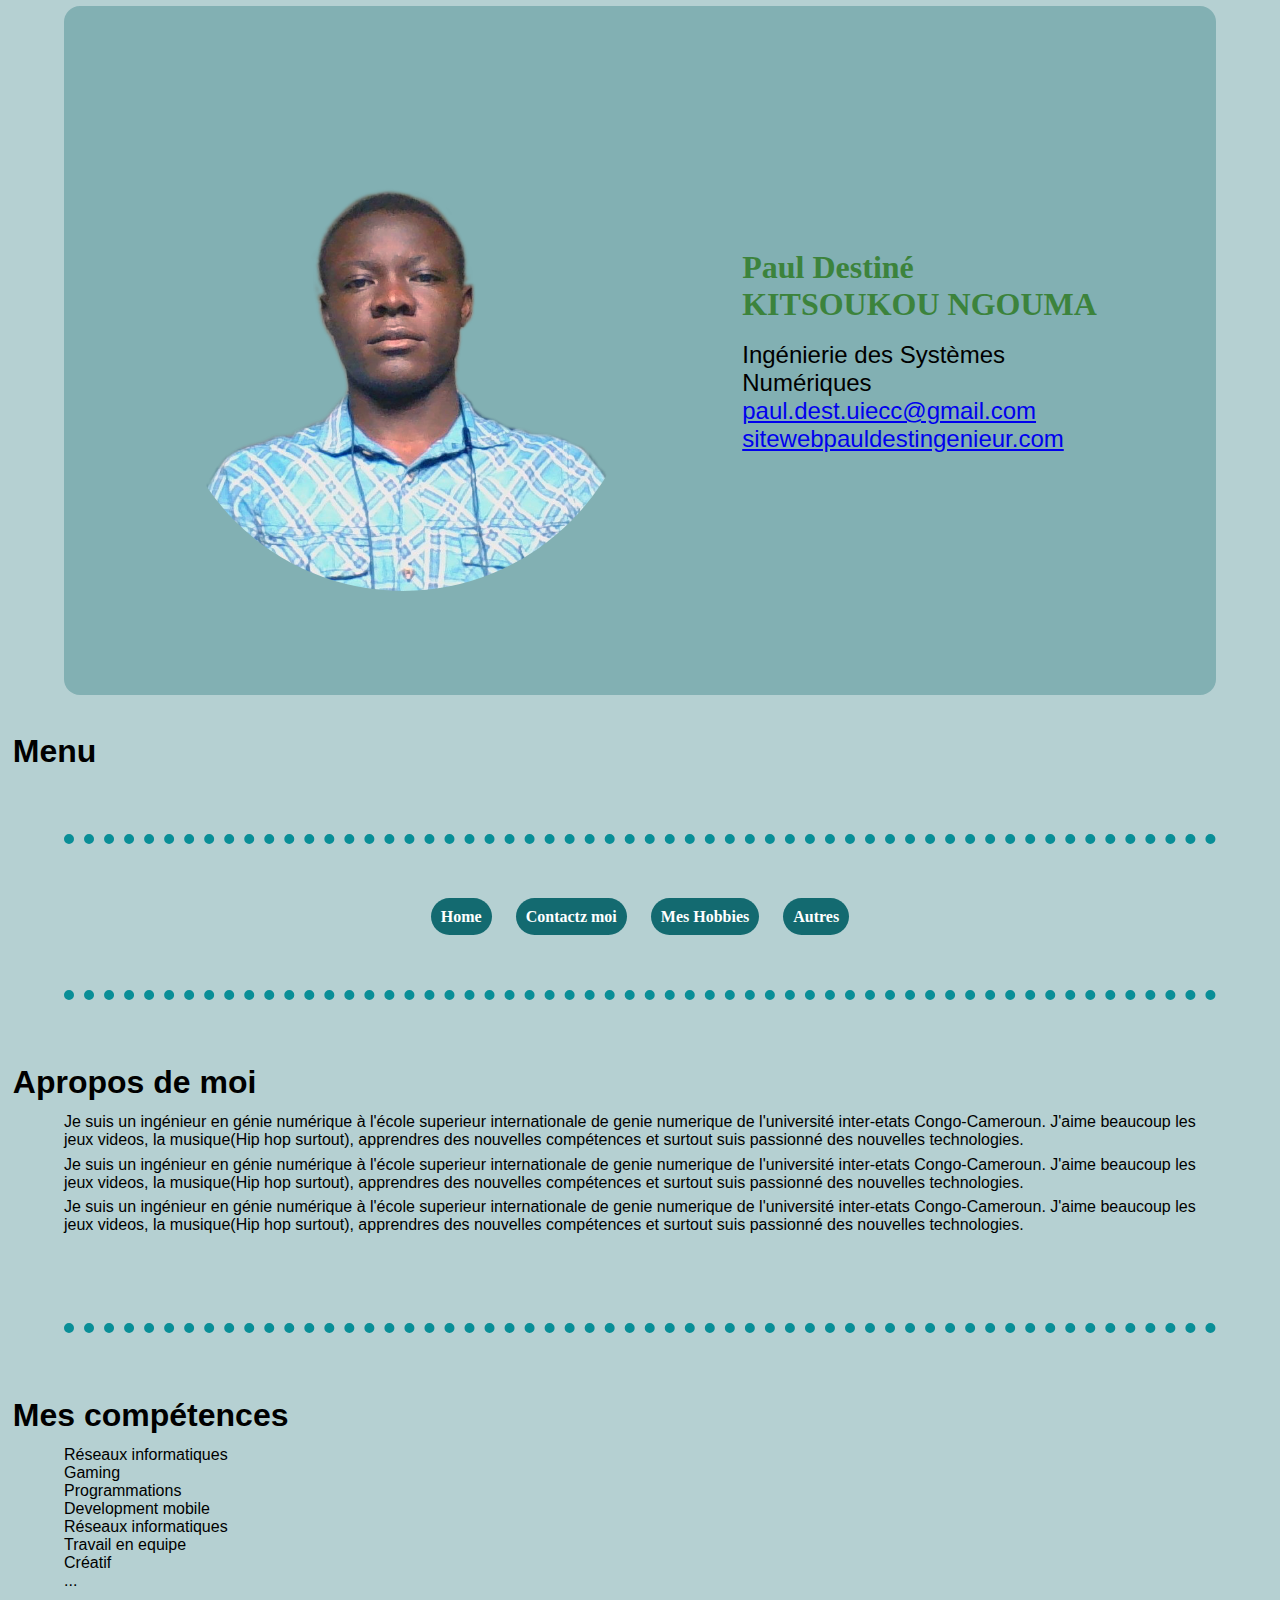
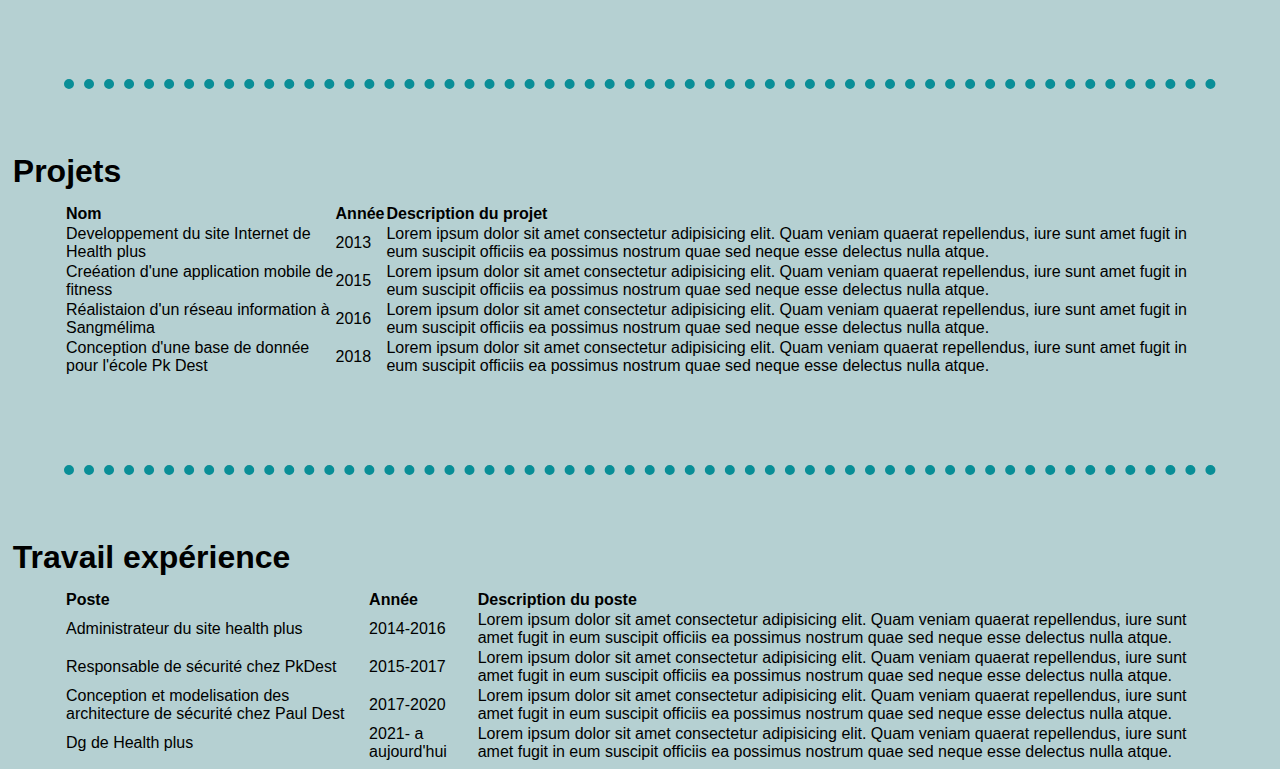
<file: index.html>
<!DOCTYPE html>
<html lang="en">
<head>
    <meta charset="UTF-8">
    <meta http-equiv="X-UA-Compatible" content="IE=edge">
    <link rel="stylesheet" href="./css/style.css">
    <link rel="shortcut icon" href="https://emojipedia-us.s3.dualstack.us-west-1.amazonaws.com/thumbs/120/samsung/349/flag-congo-brazzaville_1f1e8-1f1ec.png" type="image/x-icon">
    <meta name="viewport" content="width=device-width, initial-scale=1.0">
    <title>My online cv</title>
</head>
<body>
    <table class="table" cellspacing="100">
        <tr>
            <td><img src="./images/myimage.png" alt="" srcset=""></td>
            <td>
                <div>
                    <span>
                        <h1 class="nom">Paul Destiné</h1>
                        <h1 class="nom">KITSOUKOU NGOUMA</h1>
                        <br>
                        <p class="infos">Ingénierie des Systèmes Numériques </p>
                    </span>
                    <span>
                        <p class="infos"><a href="mailto:paul.dest.uiecc@gmail.com">paul.dest.uiecc@gmail.com</a></p>
                        <a href="#"><p class="infos">sitewebpauldestingenieur.com</p></a>
                    </span>
                </div>
            </td>
        </tr>
    </table>
    <br>

    <h1 class="mestitre">Menu</h1>
    <hr>
    <div class="menu">
        <a href="index.html" class="link">Home</a>
        <a href="contact.html" class="link">Contactz moi</a>
        <a href="hobbies.html" class="link">Mes Hobbies</a>
        <a href="#" class="link">Autres</a>
    </div>
    <hr>
    <h1 class="mestitre">Apropos de moi</h1>

    <p class="mesparagraphe">
        Je suis un ingénieur en génie numérique à l'école superieur internationale de genie numerique de l'université inter-etats Congo-Cameroun. 
        J'aime beaucoup les jeux videos, la musique(Hip hop surtout), apprendres des nouvelles compétences et surtout suis passionné des nouvelles technologies.
    </p>

    <p class="mesparagraphe">
        Je suis un ingénieur en génie numérique à l'école superieur internationale de genie numerique de l'université inter-etats Congo-Cameroun. 
        J'aime beaucoup les jeux videos, la musique(Hip hop surtout), apprendres des nouvelles compétences et surtout suis passionné des nouvelles technologies.
    </p>

    <p class="mesparagraphe">
        Je suis un ingénieur en génie numérique à l'école superieur internationale de genie numerique de l'université inter-etats Congo-Cameroun. 
        J'aime beaucoup les jeux videos, la musique(Hip hop surtout), apprendres des nouvelles compétences et surtout suis passionné des nouvelles technologies.
    </p>
    <br>


    <hr>
    <h1 class="mestitre">Mes compétences</h1>

    <ul>
        <li>Réseaux informatiques</li>
        <li>Gaming</li>
        <li>Programmations</li>
        <li>Development mobile</li>
        <li>Réseaux informatiques</li>
        <li>Travail en equipe</li>
        <li>Créatif</li>
        <li>...</li>
    </ul>
    <br>

    
    <hr>
    <h1 class="mestitre">Projets</h1>

    <table>
        <thead>
            <tr>
                <td>Nom</td>
                <td>Année</td>
                <td>Description du projet</td>
            </tr>
        </thead>

        <tbody>
            <tr>
                <td>Developpement du site Internet de Health plus</td>
                <td>2013</td>
                <td>Lorem ipsum dolor sit amet consectetur adipisicing elit. Quam veniam quaerat repellendus, iure sunt amet fugit in eum suscipit officiis ea possimus nostrum quae sed neque esse delectus nulla atque.</td>
            </tr>
            <tr>
                <td>Creéation d'une application mobile de fitness</td>
                <td>2015</td>
                <td>Lorem ipsum dolor sit amet consectetur adipisicing elit. Quam veniam quaerat repellendus, iure sunt amet fugit in eum suscipit officiis ea possimus nostrum quae sed neque esse delectus nulla atque.</td>
            </tr>

            <tr>
                <td>Réalistaion d'un réseau information à Sangmélima</td>
                <td>2016</td>
                <td>Lorem ipsum dolor sit amet consectetur adipisicing elit. Quam veniam quaerat repellendus, iure sunt amet fugit in eum suscipit officiis ea possimus nostrum quae sed neque esse delectus nulla atque.</td>
            </tr>

            <tr>
                <td>Conception d'une base de donnée pour l'école Pk Dest </td>
                <td>2018</td>
                <td>Lorem ipsum dolor sit amet consectetur adipisicing elit. Quam veniam quaerat repellendus, iure sunt amet fugit in eum suscipit officiis ea possimus nostrum quae sed neque esse delectus nulla atque.</td>
            </tr>
        </tbody>
    </table>
    <br>


    <hr>
    <h1 class="mestitre">Travail expérience</h1>

    <table>
        <thead>
            <tr>
                <td>Poste</td>
                <td>Année</td>
                <td>Description du poste</td>
            </tr>
        </thead>

        <tbody>
            <tr>
                <td>Administrateur du site health plus</td>
                <td>2014-2016</td>
                <td>Lorem ipsum dolor sit amet consectetur adipisicing elit. Quam veniam quaerat repellendus, iure sunt amet fugit in eum suscipit officiis ea possimus nostrum quae sed neque esse delectus nulla atque.</td>
            </tr>

            <tr>
                <td>Responsable de sécurité chez PkDest</td>
                <td>2015-2017</td>
                <td>Lorem ipsum dolor sit amet consectetur adipisicing elit. Quam veniam quaerat repellendus, iure sunt amet fugit in eum suscipit officiis ea possimus nostrum quae sed neque esse delectus nulla atque.</td>
            </tr>

            <tr>
                <td>Conception et modelisation des architecture de sécurité chez Paul Dest</td>
                <td>2017-2020</td>
                <td>Lorem ipsum dolor sit amet consectetur adipisicing elit. Quam veniam quaerat repellendus, iure sunt amet fugit in eum suscipit officiis ea possimus nostrum quae sed neque esse delectus nulla atque.</td>
            </tr>

            <tr>
                <td>Dg de Health plus  </td>
                <td>2021- a aujourd'hui</td>
                <td>Lorem ipsum dolor sit amet consectetur adipisicing elit. Quam veniam quaerat repellendus, iure sunt amet fugit in eum suscipit officiis ea possimus nostrum quae sed neque esse delectus nulla atque.</td>
            </tr>
        </tbody>
    </table>

    
    

    
</body>
</html>
</file>
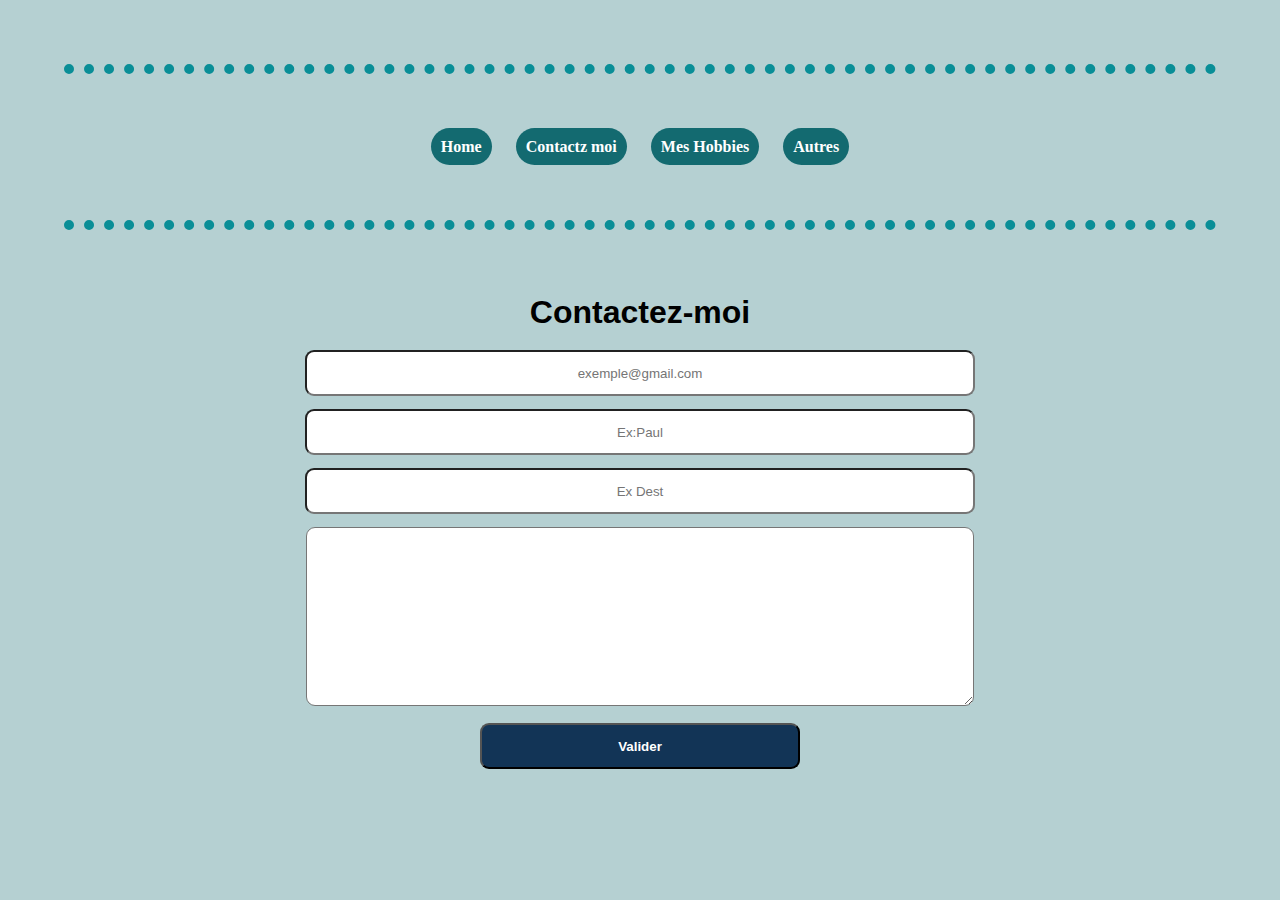
<file: contact.html>
<!DOCTYPE html>
<html lang="en">
<head>
    <meta http-equiv="X-UA-Compatible" content="IE=edge">
    <link rel="stylesheet" href="./css/style.css">
    <link rel="shortcut icon" href="https://emojipedia-us.s3.dualstack.us-west-1.amazonaws.com/thumbs/120/samsung/349/flag-congo-brazzaville_1f1e8-1f1ec.png" type="image/x-icon">
    <meta name="viewport" content="width=device-width, initial-scale=1.0">
    <title>Contact</title>
</head>
<body class="contact">

    <h1 class="mestitre"></h1>
    <hr>
    <div class="menu">
        <a href="index.html" class="link">Home</a>
        <a href="contact.html" class="link">Contactz moi</a>
        <a href="hobbies.html" class="link">Mes Hobbies</a>
        <a href="#" class="link">Autres</a>
       
    </div>
    <hr>

    <h1 class="mestitre">Contactez-moi</h1>

    <form action="" method="mailto:paul.dest.uiecc@gmail.com">
        <input class="input" type="email" name="email" id="" placeholder="exemple@gmail.com"><br>
        <input class="input"  type="email" name="nom" id="" placeholder="Ex:Paul"><br>
        <input class="input"  type="email" name="prenom" id="" placeholder="Ex Dest"><br>
        <textarea class="input"  name="message" id="" cols="30" rows="10">
        </textarea><br>
        <input  class="input btn" type="submit" value="Valider">
    </form>
    
</body>
</html>
</file>
<file: css/style.css>
*{
    margin: 0px;
    padding: 0px;
}

body {
    background-color:  rgba(19, 106, 112, 0.315);;
}

.table{
    background-color: rgba(19, 106, 112, 0.315);
    border-radius: 1em;
}

hr{
    margin: 5%;
    border-style: none;
    border-top-style: dotted;
    border-color:  rgb(9, 142, 151);;
    border-width: 10px;
    width: 90%;
}

img{
    border-radius: 50%;
    width: 100%;
}

.nom{
    
    font-family: 'Verdana';
    color: rgb(60, 131, 60);

}

.infos{
    font-size: 1.5em;
}

.mestitre{
    font-family: 'Segoe UI', Tahoma, Geneva, Verdana, sans-serif;
    font: size 1em;
    margin: 1%;
}

.mesparagraphe , ul, ol, table {
    width: 90%;
    margin: 0.5% 5%;
    font-family: 'Gill Sans', 'Gill Sans MT', Calibri, 'Trebuchet MS', sans-serif;
}

ul{
    list-style-type: none;
}

thead{
  font-weight: bold;  
}

tr{
    border-bottom: 2px solid #ccc;
}
.menu{
    text-align: center;
}

.menu a{
    margin: 10px;
    text-decoration: none;
    padding:10px;
    color: #fff;
    background-color: rgb(19, 106, 112);
    border-radius: 2em;
    font-weight: bold;
}

.menu a:hover{
    background-color: rgba(22, 70, 73, 0.623);
    border-radius: 2em;
}

.contact, .hobbies{
    text-align: center;
}

.contact ol, .hobbies ol{
    list-style: none;
}

.contact ol li, .hobbies ol{
    padding:0.5em;
}

.contact form{
    width:100%;

}

.input{
    text-align: center;
    margin: 0.5em;
    padding: 1em;
    width:50%;
    border-radius: 9px;
}

.btn{
    text-align: center;
    background-color: #123456;
    font-weight: bold;
    color: #fff;
    width:25%;
    border-radius: 9px;
}

.hobbies ol li{
    margin: 0.5em;
    padding: 0.6em;
}
</file>
